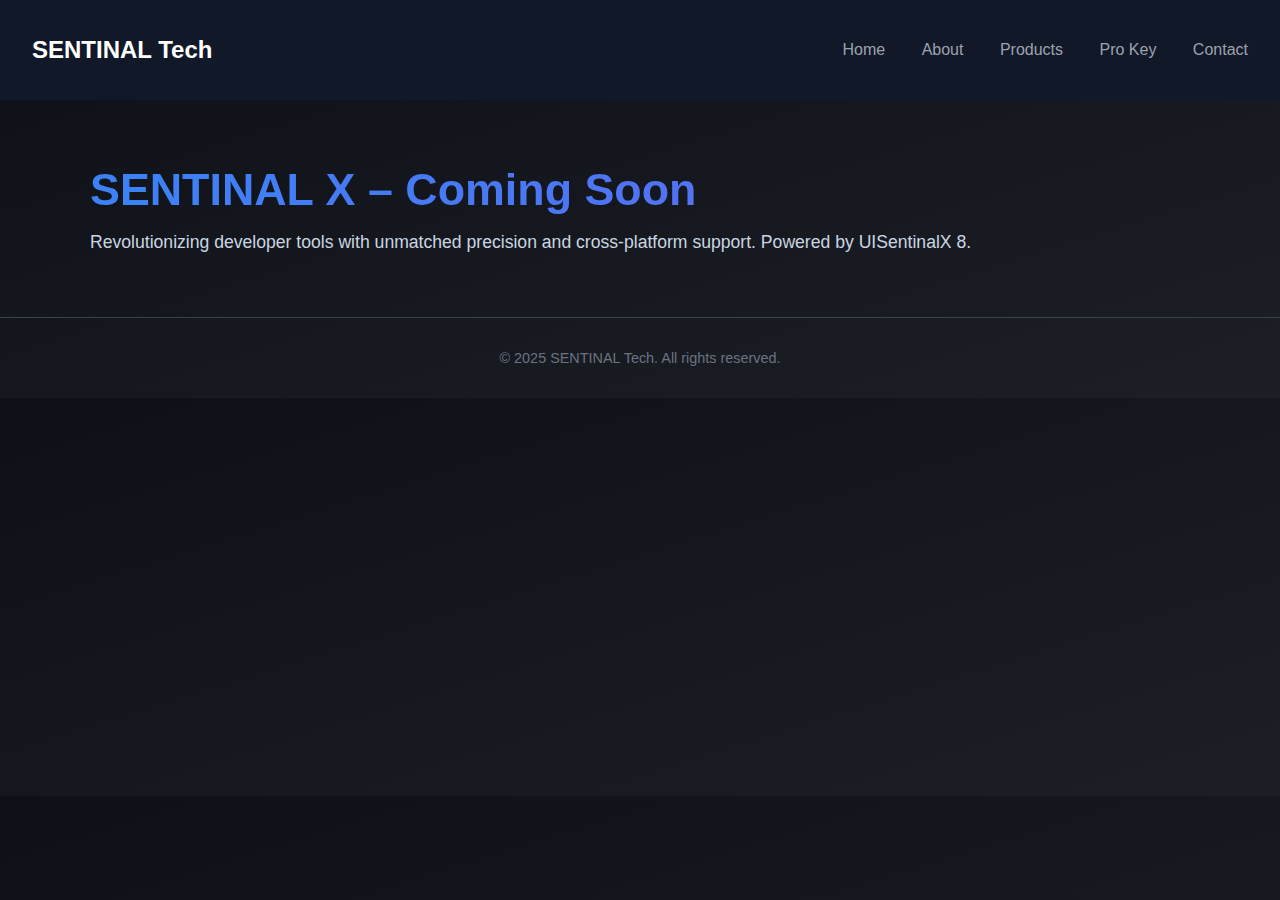
<file: index.html>
<!DOCTYPE html>
<html lang="en">
<head>
  <meta charset="UTF-8" />
  <title>SENTINAL Tech</title>
  <link rel="stylesheet" href="style.css" />
</head>
<body>
  <nav>
    <h2 style="color:white;">SENTINAL Tech</h2>
    <div>
      <a href="index.html">Home</a>
      <a href="about.html">About</a>
      <a href="products.html">Products</a>
      <a href="prokey.html">Pro Key</a>
      <a href="contact.html">Contact</a>
    </div>
  </nav>
  <div class="container">
    <h1>SENTINAL X – Coming Soon</h1>
    <p>Revolutionizing developer tools with unmatched precision and cross-platform support. Powered by UISentinalX 8.</p>
  </div>
  <footer>© 2025 SENTINAL Tech. All rights reserved.</footer>
</body>
</html>
</file>
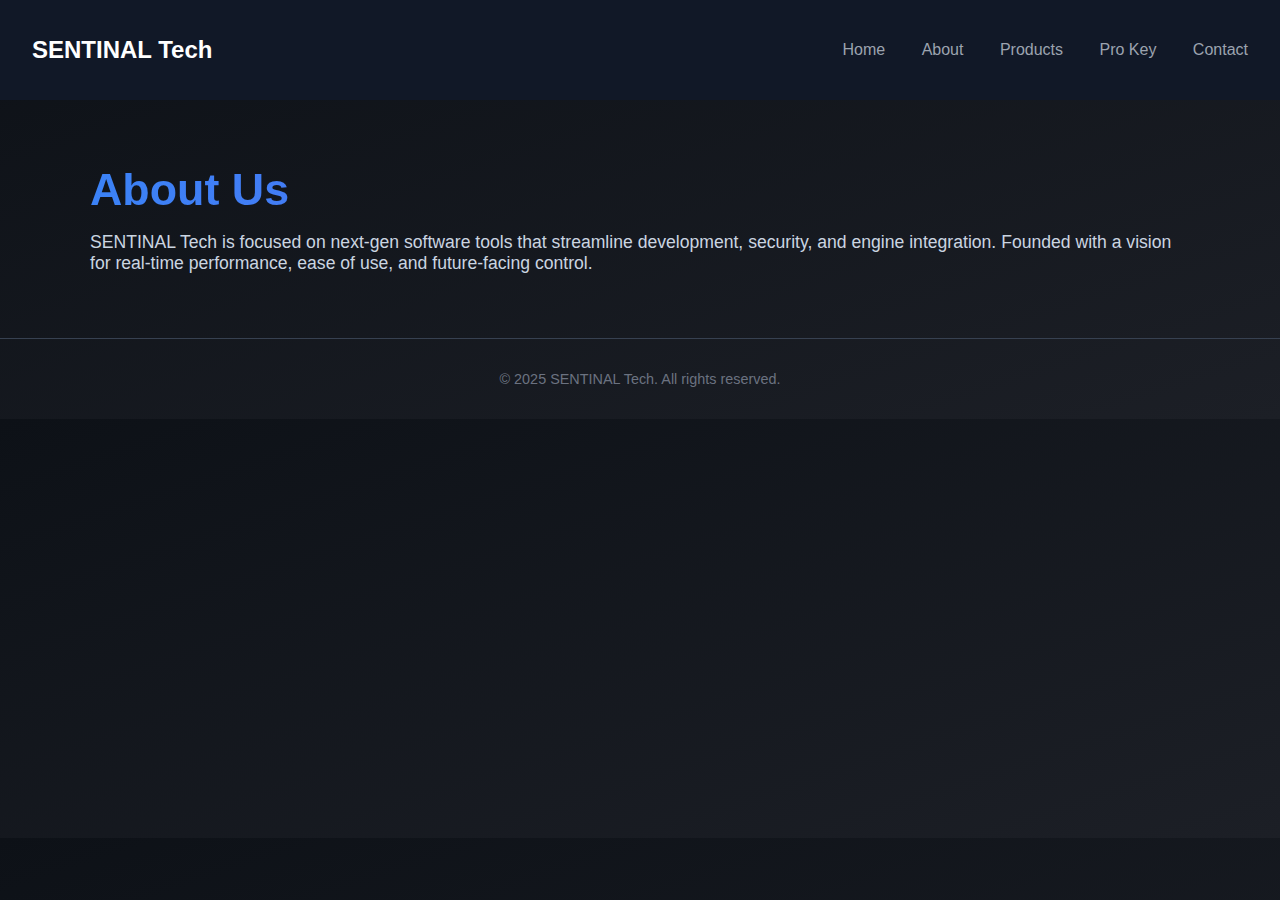
<file: about.html>
<!DOCTYPE html>
<html lang="en">
<head>
  <meta charset="UTF-8" />
  <title>About - SENTINAL Tech</title>
  <link rel="stylesheet" href="style.css" />
</head>
<body>
  <nav>
    <h2 style="color:white;">SENTINAL Tech</h2>
    <div>
      <a href="index.html">Home</a>
      <a href="about.html">About</a>
      <a href="products.html">Products</a>
      <a href="prokey.html">Pro Key</a>
      <a href="contact.html">Contact</a>
    </div>
  </nav>
  <div class="container">
    <h1>About Us</h1>
    <p>SENTINAL Tech is focused on next-gen software tools that streamline development, security, and engine integration. Founded with a vision for real-time performance, ease of use, and future-facing control.</p>
  </div>
  <footer>© 2025 SENTINAL Tech. All rights reserved.</footer>
</body>
</html>
</file>
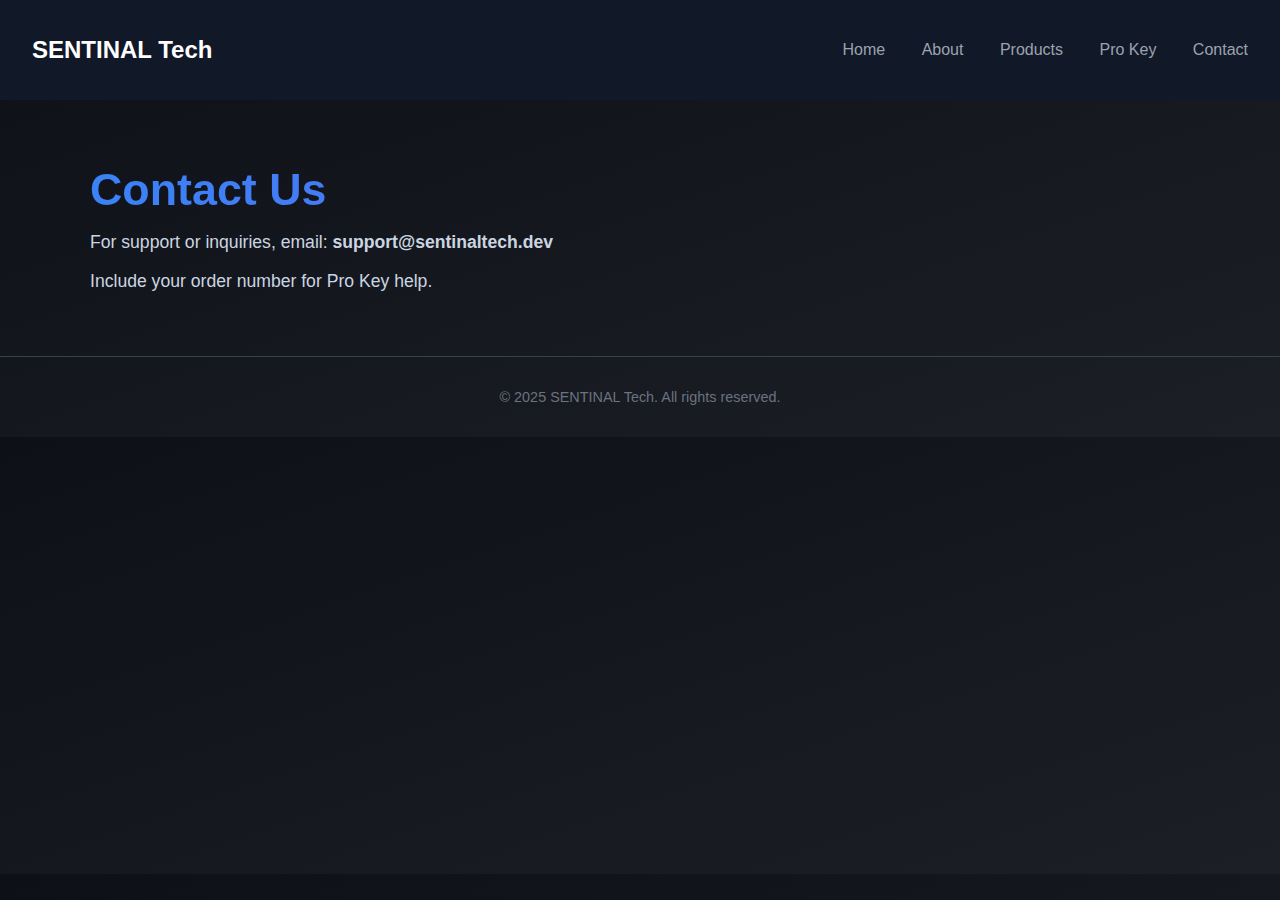
<file: contact.html>
<!DOCTYPE html>
<html lang="en">
<head>
  <meta charset="UTF-8" />
  <title>Contact - SENTINAL Tech</title>
  <link rel="stylesheet" href="style.css" />
</head>
<body>
  <nav>
    <h2 style="color:white;">SENTINAL Tech</h2>
    <div>
      <a href="index.html">Home</a>
      <a href="about.html">About</a>
      <a href="products.html">Products</a>
      <a href="prokey.html">Pro Key</a>
      <a href="contact.html">Contact</a>
    </div>
  </nav>
  <div class="container">
    <h1>Contact Us</h1>
    <p>For support or inquiries, email: <strong>support@sentinaltech.dev</strong></p>
    <p>Include your order number for Pro Key help.</p>
  </div>
  <footer>© 2025 SENTINAL Tech. All rights reserved.</footer>
</body>
</html>
</file>
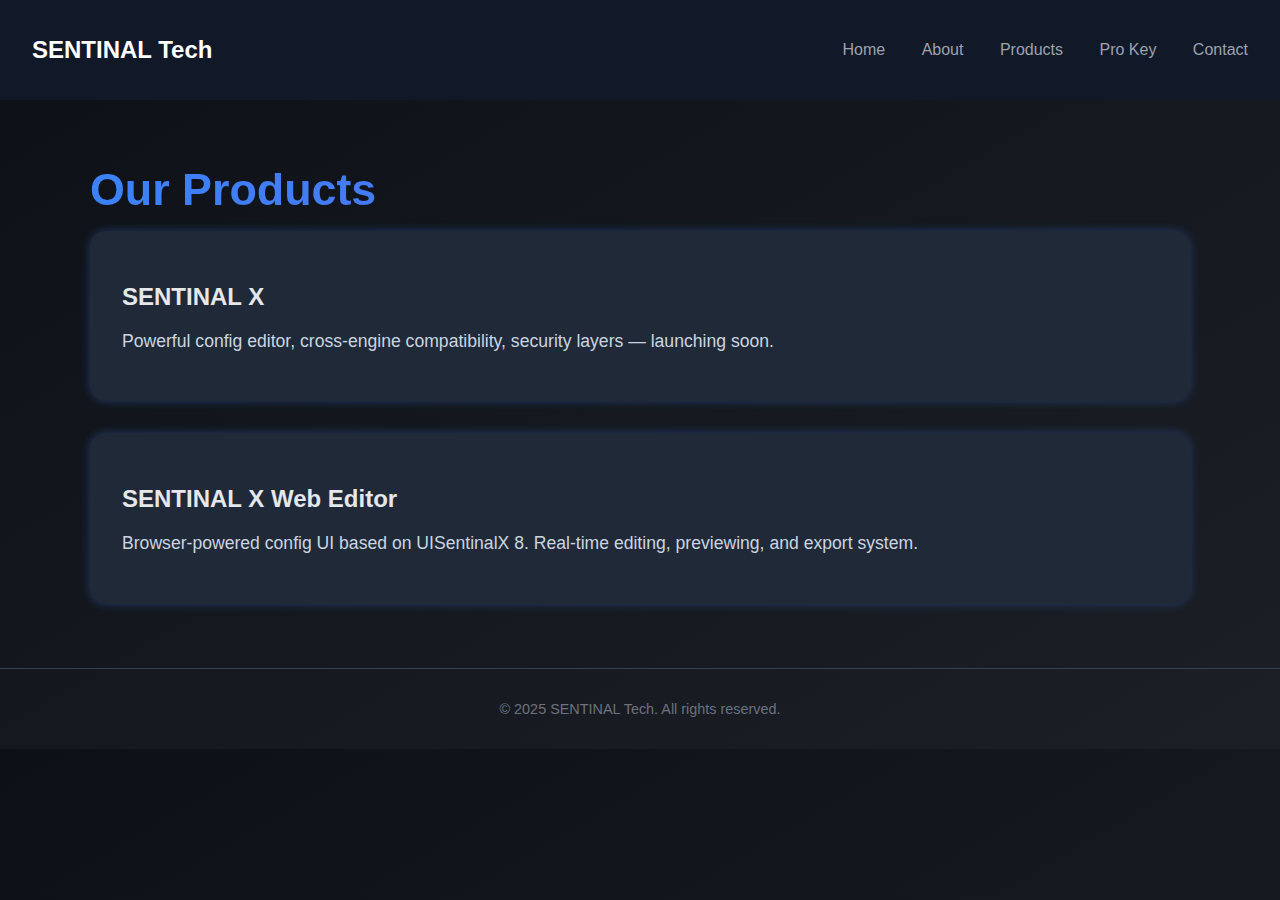
<file: products.html>
<!DOCTYPE html>
<html lang="en">
<head>
  <meta charset="UTF-8" />
  <title>Products - SENTINAL Tech</title>
  <link rel="stylesheet" href="style.css" />
</head>
<body>
  <nav>
    <h2 style="color:white;">SENTINAL Tech</h2>
    <div>
      <a href="index.html">Home</a>
      <a href="about.html">About</a>
      <a href="products.html">Products</a>
      <a href="prokey.html">Pro Key</a>
      <a href="contact.html">Contact</a>
    </div>
  </nav>
  <div class="container">
    <h1>Our Products</h1>
    <div class="card">
      <h2>SENTINAL X</h2>
      <p>Powerful config editor, cross-engine compatibility, security layers — launching soon.</p>
    </div>
    <div class="card">
      <h2>SENTINAL X Web Editor</h2>
      <p>Browser-powered config UI based on UISentinalX 8. Real-time editing, previewing, and export system.</p>
    </div>
  </div>
  <footer>© 2025 SENTINAL Tech. All rights reserved.</footer>
</body>
</html>
</file>
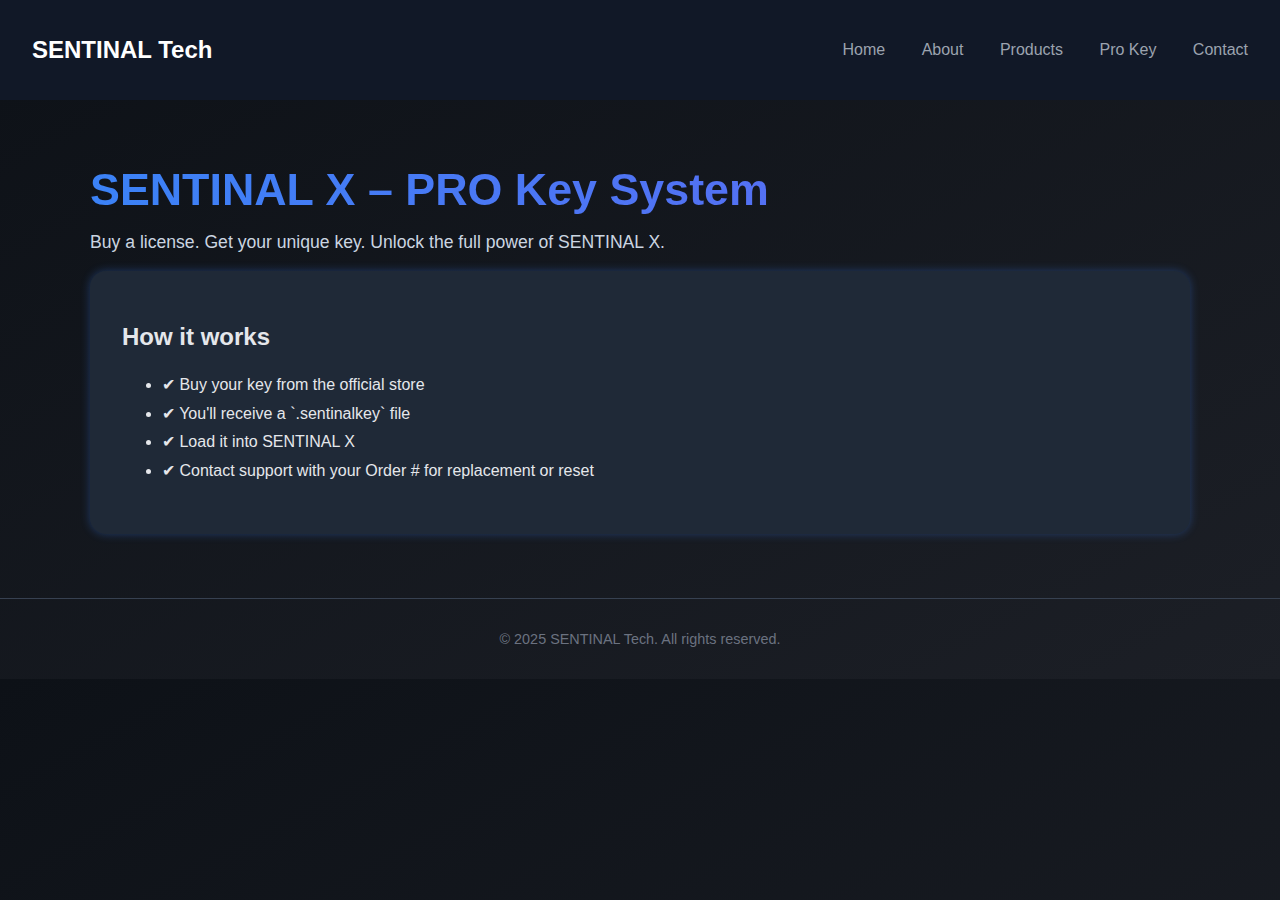
<file: prokey.html>
<!DOCTYPE html>
<html lang="en">
<head>
  <meta charset="UTF-8" />
  <title>SENTINAL X PRO Key</title>
  <link rel="stylesheet" href="style.css" />
</head>
<body>
  <nav>
    <h2 style="color:white;">SENTINAL Tech</h2>
    <div>
      <a href="index.html">Home</a>
      <a href="about.html">About</a>
      <a href="products.html">Products</a>
      <a href="prokey.html">Pro Key</a>
      <a href="contact.html">Contact</a>
    </div>
  </nav>
  <div class="container">
    <h1>SENTINAL X – PRO Key System</h1>
    <p>Buy a license. Get your unique key. Unlock the full power of SENTINAL X.</p>
    <div class="card">
      <h2>How it works</h2>
      <ul style="line-height: 1.8;">
        <li>✔ Buy your key from the official store</li>
        <li>✔ You'll receive a `.sentinalkey` file</li>
        <li>✔ Load it into SENTINAL X</li>
        <li>✔ Contact support with your Order # for replacement or reset</li>
      </ul>
    </div>
  </div>
  <footer>© 2025 SENTINAL Tech. All rights reserved.</footer>
</body>
</html>
</file>
<file: style.css>
/* style.css */
body {
  margin: 0;
  padding: 0;
  font-family: 'Inter', sans-serif;
  background: linear-gradient(to bottom right, #0d1117, #1c1f26);
  color: #e5e7eb;
}

nav {
  background-color: #111827;
  padding: 1rem 2rem;
  display: flex;
  justify-content: space-between;
  align-items: center;
}

nav a {
  color: #9ca3af;
  text-decoration: none;
  margin-left: 2rem;
  font-weight: 500;
  transition: color 0.2s ease;
}

nav a:hover {
  color: #3b82f6;
}

.container {
  max-width: 1100px;
  margin: 4rem auto;
  padding: 0 2rem;
}

h1 {
  font-size: 2.8rem;
  font-weight: 700;
  background: linear-gradient(to right, #3b82f6, #6366f1);
  -webkit-background-clip: text;
  -webkit-text-fill-color: transparent;
  margin-bottom: 1rem;
}

p {
  font-size: 1.1rem;
  color: #cbd5e1;
}

.card {
  background: #1f2937;
  padding: 2rem;
  margin-bottom: 2rem;
  border-radius: 1rem;
  box-shadow: 0 0 10px #3b82f655;
  transition: transform 0.2s ease;
}

.card:hover {
  transform: scale(1.01);
}

footer {
  text-align: center;
  padding: 2rem;
  border-top: 1px solid #374151;
  color: #6b7280;
  font-size: 0.9rem;
}
</file>
